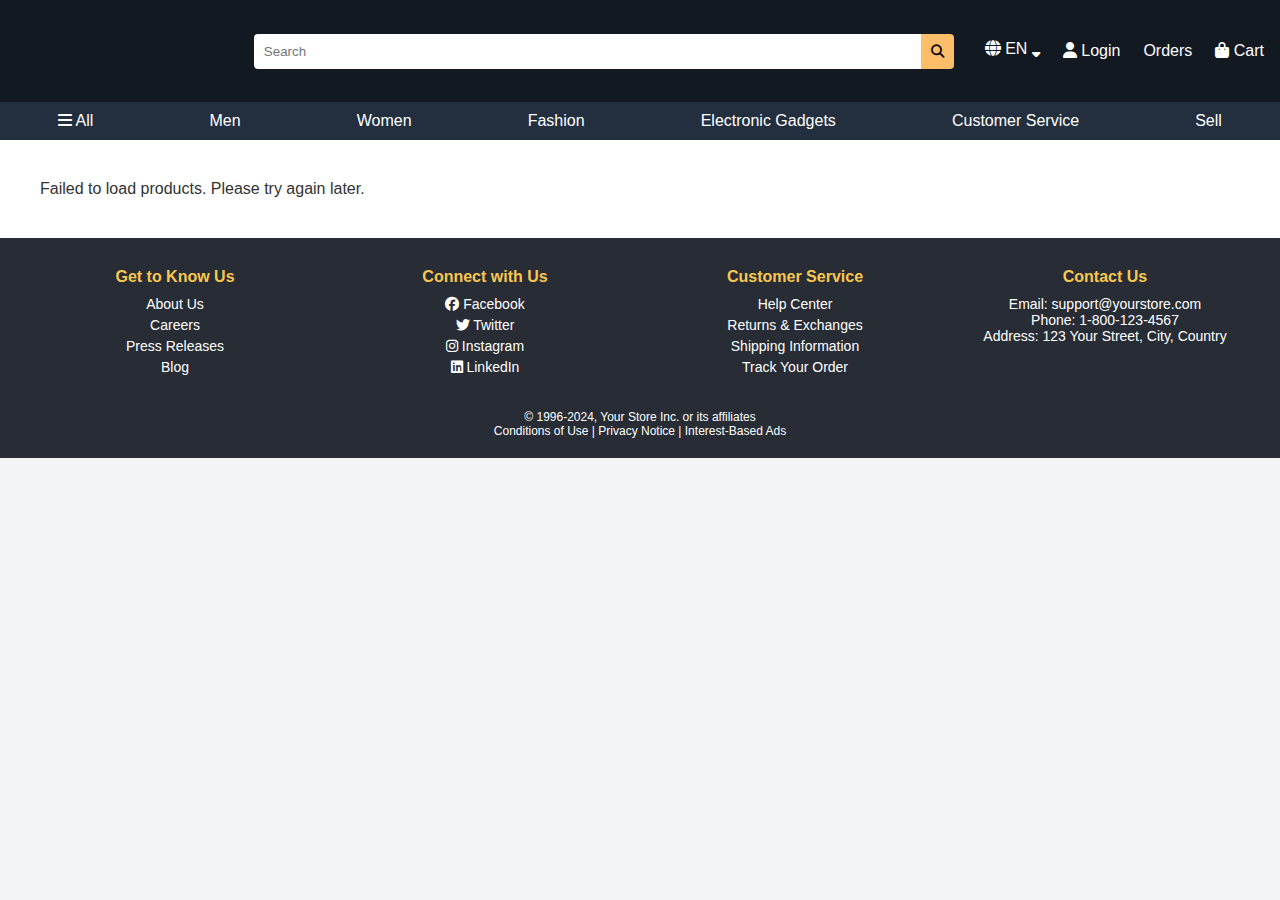
<file: index.html>
<!DOCTYPE html>
<html lang="en">
<head>
    <meta charset="UTF-8">
    <meta name="viewport" content="width=device-width, initial-scale=1.0">
    <title>E-commerce Web Page</title>
    <link rel="stylesheet" href="https://cdnjs.cloudflare.com/ajax/libs/font-awesome/6.6.0/css/all.min.css">
    <link rel="stylesheet" href="Project2.css">
</head>
<body>
    <header>
        <div class="header-top">
            <div class="logo"></div>
            <div class="search-bar">
                <input type="text" placeholder="Search">
                <button><i class="fa-solid fa-magnifying-glass"></i></button>
            </div>
            <div class="header-right">
                <a href="#"><i class="fa-solid fa-globe"></i> EN <sub><i class="fa-solid fa-caret-down"></i></sub></a>
                <a href="#"><i class="fa-solid fa-user"></i> Login</a>
                <a href="#">Orders</a>
                <a href="#" id="cart-icon" onclick="toggleCartModal()"><i class="fas fa-shopping-bag"></i> Cart</a>
            </div>
        </div>
    </header>
    
    <nav class="nav">
        <a href="#" data-category="all"><i class="fa-solid fa-bars"></i> All</a>
        <a href="#" data-category="men">Men</a>
        <a href="#" data-category="women">Women</a>
        <a href="#" data-category="fashion">Fashion</a>
        <a href="#" data-category="gadgets">Electronic Gadgets</a>
        <a href="#" data-category="service">Customer Service</a>
        <a href="#" data-category="sell">Sell</a>
    </nav>
    <section class="product-container" id="product-container"></section>
    <div class="feedback-form" id="feedback-form">
        <h2>Feedback Form</h2>
        <input type="text" placeholder="Your Name" id="name" required>
        <input type="email" placeholder="Your Email" id="email" required>
        <textarea rows="5" placeholder="Your Feedback" id="feedback" required></textarea>
        <button onclick="submitFeedback()">Submit Feedback</button>
    </div>
    <div class="modal" id="loginModal">
        <div class="modal-content">
            <span class="close-btn" id="closeModal">&times;</span>
            <h2>Login</h2>
            <input type="email" id="modal-email" placeholder="Enter your email" required>
            <input type="password" id="modal-password" placeholder="Enter your password" required>
            <button id="modal-login-btn">Login</button>
        </div>
    </div>
    <footer class="footer">
        <div class="footer-container">
            <div class="footer-section">
                <h4>Get to Know Us</h4>
                <ul>
                    <li><a href="#">About Us</a></li>
                    <li><a href="#">Careers</a></li>
                    <li><a href="#">Press Releases</a></li>
                    <li><a href="#">Blog</a></li>
                </ul>
            </div>
            <div class="footer-section">
                <h4>Connect with Us</h4>
                <ul>
                    <li><a href="#"><i class="fa-brands fa-facebook"></i> Facebook</a></li>
                    <li><a href="#"><i class="fa-brands fa-twitter"></i> Twitter</a></li>
                    <li><a href="#"><i class="fa-brands fa-instagram"></i> Instagram</a></li>
                    <li><a href="#"><i class="fa-brands fa-linkedin"></i> LinkedIn</a></li>
                </ul>
            </div>
            <div class="footer-section">
                <h4>Customer Service</h4>
                <ul>
                    <li><a href="#">Help Center</a></li>
                    <li><a href="#">Returns & Exchanges</a></li>
                    <li><a href="#">Shipping Information</a></li>
                    <li><a href="#">Track Your Order</a></li>
                </ul>
            </div>
            <div class="footer-section">
                <h4>Contact Us</h4>
                <p>Email: support@yourstore.com</p>
                <p>Phone: 1-800-123-4567</p>
                <p>Address: 123 Your Street, City, Country</p>
            </div>
        </div>
        <div class="footer-bottom">
            <p>&copy; 1996-2024, Your Store Inc. or its affiliates</p>
            <p>Conditions of Use | Privacy Notice | Interest-Based Ads</p>
        </div>
    </footer>
    <div class="cart-modal" id="cart-modal">
        <div class="cart-modal-content">
            <span class="close-btn" onclick="toggleCartModal()">&times;</span>
            <h2>Your Cart</h2>
            <ul id="cart-items">
                <!-- Cart items will be dynamically added here -->
            </ul>
        </div>
    </div>
    <div id="orders-display" style="display: none;">
        <h2>Your Orders</h2>
        <ul id="orders-list">
            <!-- Orders will be dynamically added here -->
        </ul>
    </div>
    
    <!-- Order form modal (for placing orders) -->
    <div class="order-modal" id="order-modal">
        <div class="modal-content">
            <h2>Place Your Order</h2>
            <input type="text" id="order-name" placeholder="Your Name" required>
            <textarea id="order-address" placeholder="Your Address" required></textarea>
            <input type="text" id="order-contact" placeholder="Your Contact Number" required>
            
            <h3>Payment Method</h3>
            <input type="radio" name="payment" value="Credit card">
        <label for="Phone Pe">Phone Pe</label>

        <input type="radio" name="payment" value="Cash on Delivery">
        <label for="Cash on Delivery">Cash on Delivery</label>

            <button onclick="placeOrder()">Place Order</button>
            <span class="close-btn" onclick="document.getElementById('order-modal').style.display='none'">&times;</span>
        </div>
    </div>
    <script src="Project2.js"></script>
</body>
</html>
</file>
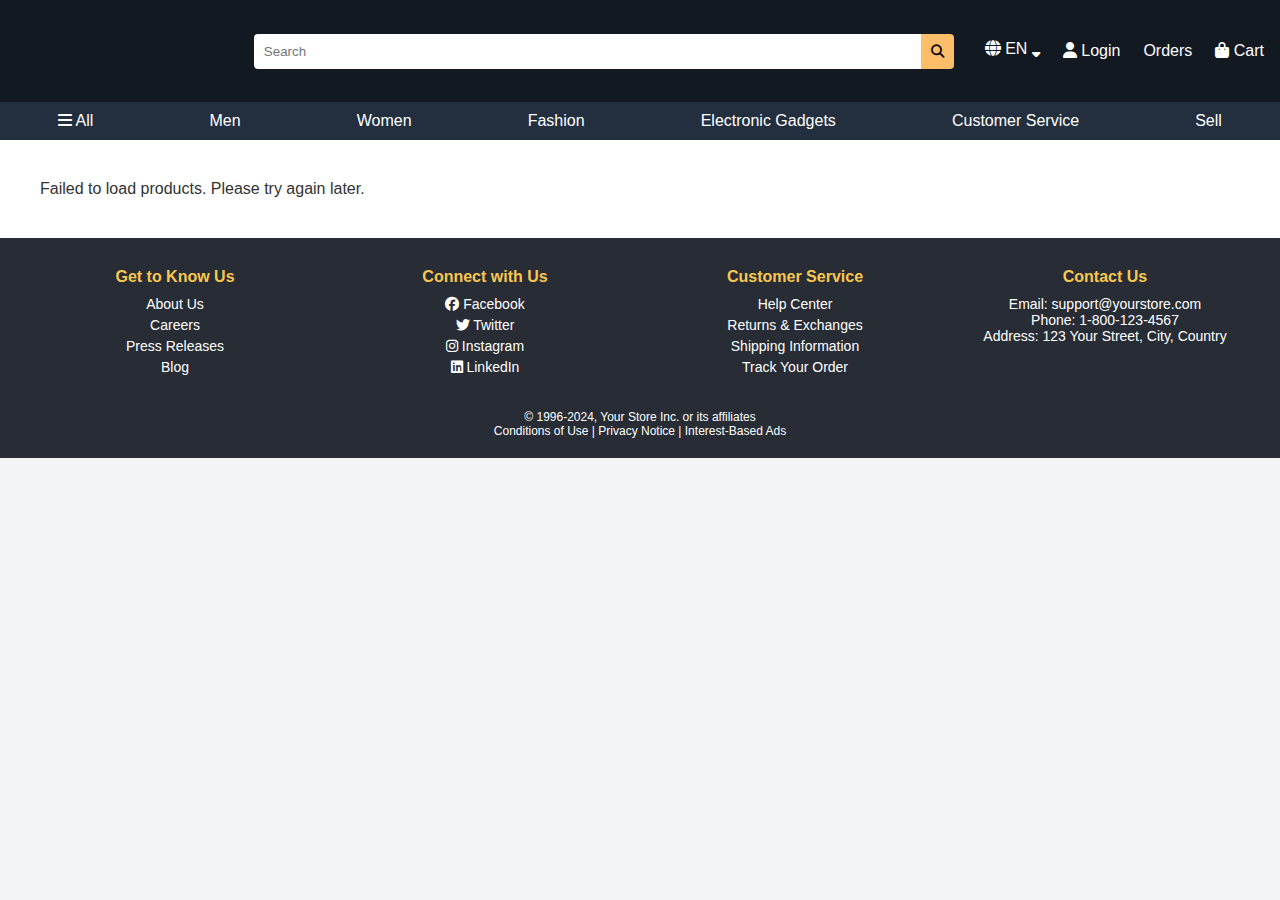
<file: website.html>
<!DOCTYPE html>
<html lang="en">
<head>
    <meta charset="UTF-8">
    <meta name="viewport" content="width=device-width, initial-scale=1.0">
    <title>E-commerce Web Page</title>
    <link rel="stylesheet" href="https://cdnjs.cloudflare.com/ajax/libs/font-awesome/6.6.0/css/all.min.css">
    <link rel="stylesheet" href="website.css">
</head>
<body>
    <header>
        <div class="header-top">
            <div class="logo"></div>
            <div class="search-bar">
                <input type="text" placeholder="Search">
                <button><i class="fa-solid fa-magnifying-glass"></i></button>
            </div>
            <div class="header-right">
                <a href="#"><i class="fa-solid fa-globe"></i> EN <sub><i class="fa-solid fa-caret-down"></i></sub></a>
                <a href="#"><i class="fa-solid fa-user"></i> Login</a>
                <a href="#">Orders</a>
                <a href="#" id="cart-icon" onclick="toggleCartModal()"><i class="fas fa-shopping-bag"></i> Cart</a>
            </div>
        </div>
    </header>
    
    <nav class="nav">
        <a href="#" data-category="all"><i class="fa-solid fa-bars"></i> All</a>
        <a href="#" data-category="men">Men</a>
        <a href="#" data-category="women">Women</a>
        <a href="#" data-category="fashion">Fashion</a>
        <a href="#" data-category="gadgets">Electronic Gadgets</a>
        <a href="#" data-category="service">Customer Service</a>
        <a href="#" data-category="sell">Sell</a>
    </nav>
    <section class="product-container" id="product-container"></section>
    <div class="feedback-form" id="feedback-form">
        <h2>Feedback Form</h2>
        <input type="text" placeholder="Your Name" id="name" required>
        <input type="email" placeholder="Your Email" id="email" required>
        <textarea rows="5" placeholder="Your Feedback" id="feedback" required></textarea>
        <button onclick="submitFeedback()">Submit Feedback</button>
    </div>
    <div class="modal" id="loginModal">
        <div class="modal-content">
            <span class="close-btn" id="closeModal">&times;</span>
            <h2>Login</h2>
            <input type="email" id="modal-email" placeholder="Enter your email" required>
            <input type="password" id="modal-password" placeholder="Enter your password" required>
            <button id="modal-login-btn">Login</button>
        </div>
    </div>
    <footer class="footer">
        <div class="footer-container">
            <div class="footer-section">
                <h4>Get to Know Us</h4>
                <ul>
                    <li><a href="#">About Us</a></li>
                    <li><a href="#">Careers</a></li>
                    <li><a href="#">Press Releases</a></li>
                    <li><a href="#">Blog</a></li>
                </ul>
            </div>
            <div class="footer-section">
                <h4>Connect with Us</h4>
                <ul>
                    <li><a href="#"><i class="fa-brands fa-facebook"></i> Facebook</a></li>
                    <li><a href="#"><i class="fa-brands fa-twitter"></i> Twitter</a></li>
                    <li><a href="#"><i class="fa-brands fa-instagram"></i> Instagram</a></li>
                    <li><a href="#"><i class="fa-brands fa-linkedin"></i> LinkedIn</a></li>
                </ul>
            </div>
            <div class="footer-section">
                <h4>Customer Service</h4>
                <ul>
                    <li><a href="#">Help Center</a></li>
                    <li><a href="#">Returns & Exchanges</a></li>
                    <li><a href="#">Shipping Information</a></li>
                    <li><a href="#">Track Your Order</a></li>
                </ul>
            </div>
            <div class="footer-section">
                <h4>Contact Us</h4>
                <p>Email: support@yourstore.com</p>
                <p>Phone: 1-800-123-4567</p>
                <p>Address: 123 Your Street, City, Country</p>
            </div>
        </div>
        <div class="footer-bottom">
            <p>&copy; 1996-2024, Your Store Inc. or its affiliates</p>
            <p>Conditions of Use | Privacy Notice | Interest-Based Ads</p>
        </div>
    </footer>
    <div class="cart-modal" id="cart-modal">
        <div class="cart-modal-content">
            <span class="close-btn" onclick="toggleCartModal()">&times;</span>
            <h2>Your Cart</h2>
            <ul id="cart-items">
                <!-- Cart items will be dynamically added here -->
            </ul>
        </div>
    </div>
    <div id="orders-display" style="display: none;">
        <h2>Your Orders</h2>
        <ul id="orders-list">
            <!-- Orders will be dynamically added here -->
        </ul>
    </div>
    
    <!-- Order form modal (for placing orders) -->
    <div class="order-modal" id="order-modal">
        <div class="modal-content">
            <h2>Place Your Order</h2>
            <input type="text" id="order-name" placeholder="Your Name" required>
            <textarea id="order-address" placeholder="Your Address" required></textarea>
            <input type="text" id="order-contact" placeholder="Your Contact Number" required>
            
            <h3>Payment Method</h3>
            <input type="radio" name="payment" value="Credit card">
        <label for="Phone Pe">Phone Pe</label>

        <input type="radio" name="payment" value="Cash on Delivery">
        <label for="Cash on Delivery">Cash on Delivery</label>

            <button onclick="placeOrder()">Place Order</button>
            <span class="close-btn" onclick="document.getElementById('order-modal').style.display='none'">&times;</span>
        </div>
    </div>
    <script src="website.js"></script>
</body>
</html>
</file>
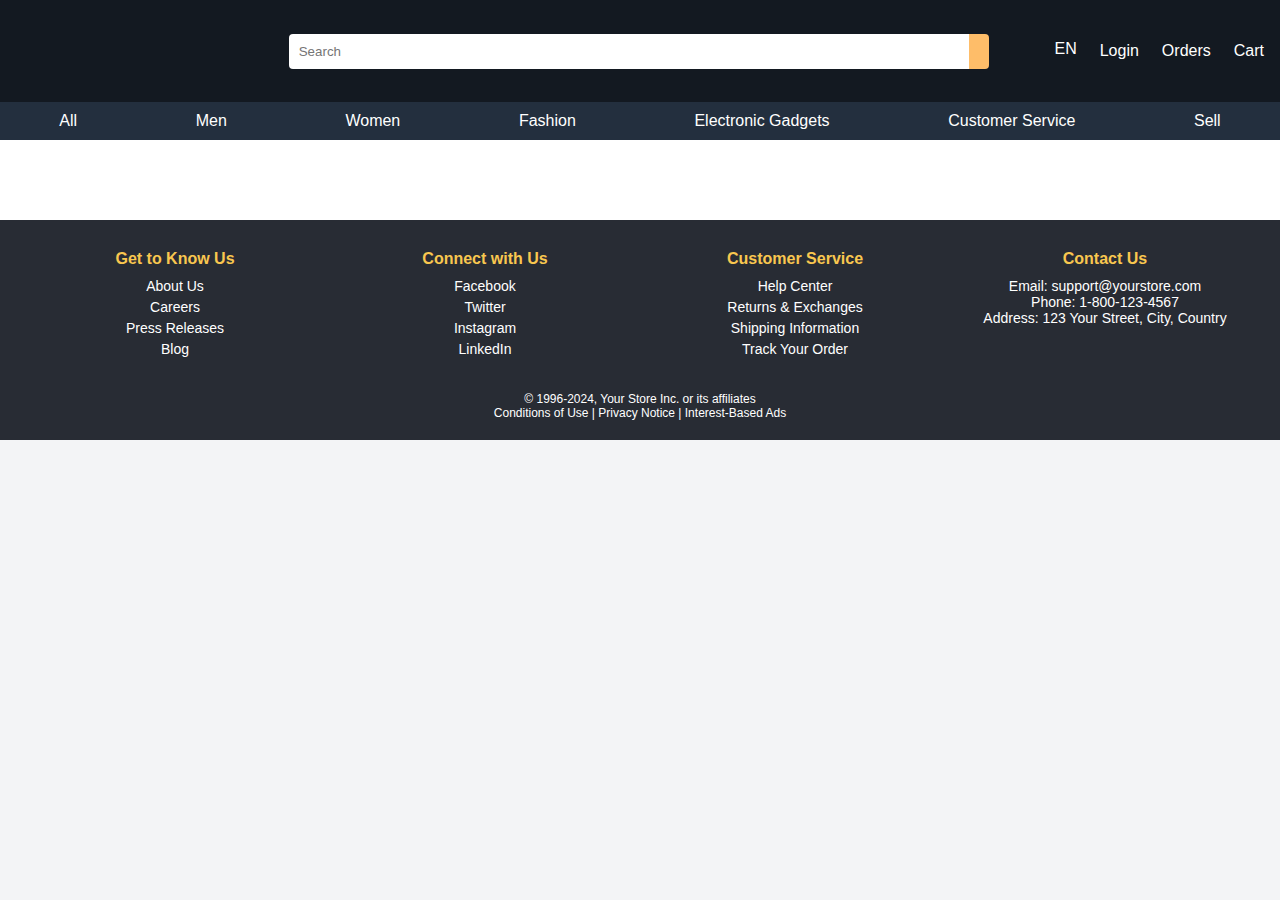
<file: WebSite_Vishnu.html>
<!DOCTYPE html>
<html lang="en">
<head>
    <meta charset="UTF-8">
    <meta name="viewport" content="width=device-width, initial-scale=1.0">
    <title>E-commerce Web Page</title>
    <style>
        *{
    margin: 0;
    padding: 0;
    box-sizing: border-box;
}
body 
{
    font-family: 'Segoe UI', Tahoma, Geneva, Verdana, sans-serif;
    background-color: #f3f4f6;
    color: #333;
}
header 
{
    background-color: #131921;
    color: black;
    padding: 8px 16px;
    display: flex;
    flex-direction: column;
    align-items: center;
    width: 100%;
}
.header-top
 {
    display: flex;
    width: 100%;
    justify-content: space-between;
    align-items: center;
    padding: 8px 0;
}
.logo 
{
    background-image: url("https://etchdfilms.com.au/wp-content/uploads/2018/03/Alibaba-logo-white.png");
    background-size: contain;
    background-repeat: no-repeat;
    width: 200px; 
    height: 70px; 
}
.search-bar 
{
    display: flex;
    flex: 1;
    max-width: 700px;
    margin-left: 15px;
}
.search-bar input[type="text"]
 {
    flex: 1;
    padding: 10px;
    border: none;
    border-radius: 4px 0 0 4px;
}
.search-bar button 
{
    padding: 10px;
    background-color: #febd69;
    border: none;
    border-radius: 0 4px 4px 0;
    cursor: pointer;
}
.header-right 
{
    display: flex;
    align-items: center;
    gap: 15px;
}
.header-right a 
{
    color: white;
    text-decoration: none;
    margin-left: 8px;
}
.nav 
{
    width: 100%;
    background-color: #232f3e;
    display: flex;
    justify-content: space-around;
    padding: 10px 0;
}
.nav a 
{
    color: #fff;
    text-decoration: none;
    margin: 0 15px;
}
.nav a:hover 
{
    text-decoration: underline;
}
h1
 {
    font-size: 2.5rem;
    letter-spacing: 1px;
    color: #2b2b2b;
}
.product-container
 {
    display: grid;
    grid-template-columns: repeat(auto-fit, minmax(220px, 1fr));
    gap: 20px;
    padding: 40px;
    background-color: #fff; 
}
.product-card
 {
    background-color: #ffffff;
    padding: 20px;
    border-radius: 15px;
    box-shadow: 0 8px 20px rgba(0, 0, 0, 0.1);
    transition: transform 0.4s ease, box-shadow 0.4s ease;
    position: relative;
}
.product-card:hover 
{
    transform: translateY(-10px);
    box-shadow: 0 16px 40px rgba(0, 0, 0, 0.15);
    border: 1px solid #a1c4fd;
}
.product-card img
 {
    max-width: 100%;
    height: 200px;
    object-fit: contain;
    margin-bottom: 15px;
    border-radius: 10px;
    transition: transform 0.3s ease;
}
.product-card img:hover 
{
    transform: scale(1.05);
}
.product-card h2 
{
    font-size: 1.4rem;
    margin-bottom: 15px;
    color: #333;
}
.product-card p
 {
    font-size: 1rem;
    color: #666;
    margin-bottom: 10px;
}
.product-card .price
 {
    font-weight: bold;
    font-size: 1.2rem;
    color: #ff6b6b; 
}
footer 
{
    background-color: #131921;
    color: #fff;
    text-align: center;
    padding: 10px;
    width: 100%;
}
.feedback-form 
{
    background-color: #fff;
    padding: 20px;
    border-radius: 15px;
    margin: 20px auto;
    max-width: 600px;
    display: none;
}
.feedback-form h2 
{
    margin-bottom: 15px;
    color: #333;
}
.feedback-form input,
.feedback-form textarea
 {
    width: 100%;
    padding: 10px;
    margin-bottom: 10px;
    border: 1px solid #ccc;
    border-radius: 4px;
}
.feedback-form button
 {
    padding: 10px;
    background-color: #febd69;
    border: none;
    border-radius: 4px;
    cursor: pointer;
}
@media (max-width: 768px)
 {
    .header-top
     {
        flex-direction: column;
    }
    .search-bar 
    {
        margin-left: 0;
        margin-top: 10px;
    }
    .header-right 
    {
        flex-direction: column;
    }
    .product-card img 
    {
        height: 150px;
    }
}
.footer {
background-color: #282c34;
color: #ffffff;
padding: 20px;
font-size: 14px;
}

.footer-container {
display: flex;
justify-content: space-between;
flex-wrap: wrap;
}

.footer-section {
flex: 1;
margin: 10px;
}

.footer-section h4 {
margin-bottom: 10px;
font-size: 16px;
color: #f9c74f; /* Yellow color for headings */
}

.footer-section ul {
list-style-type: none;
padding: 0;
}

.footer-section ul li {
margin: 5px 0;
}

.footer-section a {
color: #ffffff;
text-decoration: none;
}

.footer-section a:hover {
text-decoration: underline;
}

.footer-bottom {
text-align: center;
margin-top: 20px;
font-size: 12px;
}
.modal {
    display: none; 
    position: fixed; 
    z-index: 9999; 
    left: 0;
    top: 0;
    width: 100%;
    height: 100%;
    background-color: rgba(0, 0, 0, 0.6); /* Semi-transparent background */
    justify-content: center;
    align-items: center;
}
.modal-content {
    background-color: white;
    padding: 20px;
    border-radius: 8px;
    width: 100%;
    max-width: 400px;
    box-shadow: 0 8px 20px rgba(0, 0, 0, 0.3);
    animation: fadeIn 0.4s ease;
}
.modal-content h2 {
    text-align: center;
    margin-bottom: 20px;
    color: #333;
}
.modal-content input {
    width: 100%;
    padding: 10px;
    margin: 10px 0;
    border: 1px solid #ccc;
    border-radius: 4px;
}
.modal-content button {
    width: 100%;
    padding: 10px;
    background-color: #febd69;
    border: none;
    border-radius: 4px;
    cursor: pointer;
}
.modal-content button:hover {
    background-color: #ffa62b;
}
.close-btn {
    float: right;
    font-size: 20px;
    cursor: pointer;
}
.cart-modal {
    display: none;
    position: fixed;
    z-index: 9999;
    left: 0;
    top: 0;
    width: 100%;
    height: 100%;
    background-color: rgba(0, 0, 0, 0.6);
    justify-content: center;
    align-items: center;
}
.cart-modal-content {
    background-color: white;
    padding: 20px;
    border-radius: 8px;
    width: 100%;
    max-width: 600px;
    box-shadow: 0 8px 20px rgba(0, 0, 0, 0.3);
    animation: fadeIn 0.4s ease;
}
.cart-modal-content h2 {
    text-align: center;
    margin-bottom: 20px;
    color: #333;
}
.cart-modal-content ul {
    list-style-type: none;
    padding: 0;
    margin: 0;
}
.cart-modal-content ul li {
    margin: 10px 0;
    display: flex;
    align-items: center;
    border-bottom: 1px solid #ccc;
    padding: 10px 0;
}
.cart-modal-content img {
    max-width: 50px;
    margin-right: 10px;
}
.cart-modal-content .close-btn {
    float: right;
    font-size: 20px;
    cursor: pointer;
}
@keyframes fadeIn {
    from { opacity: 0; }
    to { opacity: 1; }
}
.order-modal {
display: none; 
position: fixed; 
z-index: 9999; 
left: 0;
top: 0;
width: 100%;
height: 100%;
background-color: rgba(0, 0, 0, 0.6);
justify-content: center;
align-items: center;
}

.order-modal-content {
background-color: white;
padding: 20px;
border-radius: 8px;
width: 100%;
max-width: 800px;
box-shadow: 0 8px 20px rgba(0, 0, 0, 0.3);
}
.order-modal-content input,
.order-modal-content textarea {
width: 100%;
padding: 10px;
margin-bottom: 15px; /* Increased spacing */
border: 1px solid #ccc;
border-radius: 4px;
}


    </style>
    <script>
        let productContainer = document.getElementById('product-container');
        const categoryLinks = document.querySelectorAll('.nav a');
        const feedbackForm = document.getElementById('feedback-form');
        let products = [];
    
        function fetchProducts() {
            const url = 'https://fakestoreapi.com/products';
            fetch(url)
                .then((response) => response.json())
                .then((data) => {
                    products = data; 
                    displayProducts(products); 
                })
                .catch((error) => {
                    console.error('Error fetching products:', error);
                    productContainer.innerHTML = '<p>Failed to load products. Please try again later.</p>';
                });
        }
        function displayProducts(productsToDisplay) {
    productContainer.innerHTML = '';
    productsToDisplay.forEach(product => {
        const productCard = document.createElement('div');
        productCard.classList.add('product-card');
        productCard.innerHTML = `
            <img src="${product.image}" alt="${product.title}">
            <h2>${product.title}</h2>
            <p>${product.description}</p>
            <p class="price">$${product.price}</p>
            <button onclick="addToCart('${product.title}', ${product.price}, '${product.description}', '${product.image}')">Add to Cart</button>
            <button onclick="openOrderModal('${product.title}', ${product.price})">Order Now</button>
        `;
        productContainer.appendChild(productCard);
    });
}


        function shuffleArray(array) {
            for (let i = array.length - 1; i > 0; i--) {
                const j = Math.floor(Math.random() * (i + 1));
                [array[i], array[j]] = [array[j], array[i]];
            }
            return array;
        }
    
        function filterProducts(category) {
            let filteredProducts = [];
            if (category === 'men') {
                filteredProducts = products.filter(product => product.category === "men's clothing");
            } else if (category === 'women') {
                filteredProducts = products.filter(product => product.category === "women's clothing");
            } else if (category === 'gadgets') {
                filteredProducts = products.filter(product => product.category === "electronics");
            } else {
                filteredProducts = products; 
            }
            displayProducts(filteredProducts);
        }
    
        function categoryClicked(category) {
            if (category === 'service') {
                feedbackForm.style.display = 'block'; 
                productContainer.innerHTML = ''; 
            } else {
                feedbackForm.style.display = 'none'; 
                if (category === 'all') {
                    shuffleArray(products); 
                }
                filterProducts(category); 
            }
        }
        let cart = [];

        function addToCart(product, price, description, image) {
    cart.push({ product, price, description, image });
    alert(`${product} has been added to your cart!`);
}

    function toggleCartModal() {
        const cartModal = document.getElementById('cart-modal');
        cartModal.style.display = cartModal.style.display === 'flex' ? 'none' : 'flex';
        updateCartDisplay();
    }

    function updateCartDisplay() {
        const cartItemsContainer = document.getElementById('cart-items');
        cartItemsContainer.innerHTML = '';
        cart.forEach(item => {
            const li = document.createElement('li');
            li.innerHTML = `<img src="${item.image}" alt="${item.product}"> 
                            <div>
                                <strong>${item.product}</strong><br>
                                Price: $${item.price.toFixed(2)}<br>
                                ${item.description}
                            </div>`;
            cartItemsContainer.appendChild(li);
        });
        if (cart.length === 0) {
            const li = document.createElement('li');
            li.textContent = 'Your cart is empty.';
            cartItemsContainer.appendChild(li);
        }
    }

    window.onclick = function(event) {
        const cartModal = document.getElementById('cart-modal');
        if (event.target === cartModal) {
            cartModal.style.display = 'none';
        }
    };

    
        function submitFeedback() {
            const name = document.getElementById('name').value;
            const email = document.getElementById('email').value;
            const feedback = document.getElementById('feedback').value;
            if (name && email && feedback) {
                alert('Thank you for your feedback, ' + name + '!');
                document.getElementById('name').value = '';
                document.getElementById('email').value = '';
                document.getElementById('feedback').value = '';
            } else {
                alert('Please fill in all fields.');
            }
        }
        const loginModal = document.getElementById('loginModal');
        const closeModal = document.getElementById('closeModal');
        const loginLink = document.querySelector('.header-right a:nth-child(2)');
        const loginButton = document.getElementById('modal-login-btn');

        // Show login modal when clicking login link
        loginLink.addEventListener('click', (event) => {
            event.preventDefault(); 
            loginModal.style.display = 'flex'; // Show the modal
        });

        // Close modal when clicking the close button
        closeModal.addEventListener('click', () => {
            loginModal.style.display = 'none'; 
        });

        // Close modal when clicking outside the modal content
        window.addEventListener('click', (event) => {
            if (event.target === loginModal) {
                loginModal.style.display = 'none';
            }
        });

        // Handle login
        loginButton.addEventListener('click', () => {
            const email = document.getElementById('modal-email').value;
            const password = document.getElementById('modal-password').value;

            if (email && password) {
                alert('You have logged in successfully with email: ' + email);
                loginModal.style.display = 'none'; // Hide modal after login
            } else {
                alert('Please fill in both email and password.');
            }
        });
       
        categoryLinks.forEach(link => {
            link.addEventListener('click', (event) => {
                event.preventDefault();
                const category = event.target.getAttribute('data-category');
                categoryClicked(category);
            });
        });
        function openOrderModal(productName, productPrice) {
    const orderModal = document.getElementById('order-modal');
    orderModal.style.display = 'flex';
}

function toggleOrderModal() {
    const orderModal = document.getElementById('order-modal');
    orderModal.style.display = 'none';
}

let orderCount = 0;

function placeOrder() {
    const name = document.getElementById('order-name').value;
    const address = document.getElementById('order-address').value;
    const contact = document.getElementById('order-contact').value;
    const paymentOptions = document.querySelectorAll('input[name="payment"]');
    let paymentMethod = '';
    
    paymentOptions.forEach(option => {
        if (option.checked) {
            paymentMethod = option.value;
        }
    });

    if (name && address && contact && paymentMethod) {
        alert('Your order has been placed successfully!');
        toggleOrderModal();
        orderCount++;
        document.getElementById('order-count').innerText = `Orders: ${orderCount}`;
        // Reset form fields after placing order
        document.getElementById('order-name').value = '';
        document.getElementById('order-address').value = '';
        document.getElementById('order-contact').value = '';
    } else {
        alert('Order declined. Please fill in all fields.');
    }
}


        fetchProducts();
    </script>


</head>
<body>
    <header>
        <div class="header-top">
            <div class="logo"></div>
            <div class="search-bar">
                <input type="text" placeholder="Search">
                <button><i class="fa-solid fa-magnifying-glass"></i></button>
            </div>
            <div class="header-right">
                <a href="#"><i class="fa-solid fa-globe"></i> EN <sub><i class="fa-solid fa-caret-down"></i></sub></a>
                <a href="#"><i class="fa-solid fa-user"></i> Login</a>
                <a href="#">Orders</a>
                <a href="#" id="cart-icon" onclick="toggleCartModal()"><i class="fas fa-shopping-bag"></i> Cart</a>
            </div>
        </div>
    </header>
    
    <nav class="nav">
        <a href="#" data-category="all"><i class="fa-solid fa-bars"></i> All</a>
        <a href="#" data-category="men">Men</a>
        <a href="#" data-category="women">Women</a>
        <a href="#" data-category="fashion">Fashion</a>
        <a href="#" data-category="gadgets">Electronic Gadgets</a>
        <a href="#" data-category="service">Customer Service</a>
        <a href="#" data-category="sell">Sell</a>
    </nav>
    <section class="product-container" id="product-container"></section>
    <div class="feedback-form" id="feedback-form">
        <h2>Feedback Form</h2>
        <input type="text" placeholder="Your Name" id="name" required>
        <input type="email" placeholder="Your Email" id="email" required>
        <textarea rows="5" placeholder="Your Feedback" id="feedback" required></textarea>
        <button onclick="submitFeedback()">Submit Feedback</button>
    </div>
    <div class="modal" id="loginModal">
        <div class="modal-content">
            <span class="close-btn" id="closeModal">&times;</span>
            <h2>Login</h2>
            <input type="email" id="modal-email" placeholder="Enter your email" required>
            <input type="password" id="modal-password" placeholder="Enter your password" required>
            <button id="modal-login-btn">Login</button>
        </div>
    </div>
    <footer class="footer">
        <div class="footer-container">
            <div class="footer-section">
                <h4>Get to Know Us</h4>
                <ul>
                    <li><a href="#">About Us</a></li>
                    <li><a href="#">Careers</a></li>
                    <li><a href="#">Press Releases</a></li>
                    <li><a href="#">Blog</a></li>
                </ul>
            </div>
            <div class="footer-section">
                <h4>Connect with Us</h4>
                <ul>
                    <li><a href="#"><i class="fa-brands fa-facebook"></i> Facebook</a></li>
                    <li><a href="#"><i class="fa-brands fa-twitter"></i> Twitter</a></li>
                    <li><a href="#"><i class="fa-brands fa-instagram"></i> Instagram</a></li>
                    <li><a href="#"><i class="fa-brands fa-linkedin"></i> LinkedIn</a></li>
                </ul>
            </div>
            <div class="footer-section">
                <h4>Customer Service</h4>
                <ul>
                    <li><a href="#">Help Center</a></li>
                    <li><a href="#">Returns & Exchanges</a></li>
                    <li><a href="#">Shipping Information</a></li>
                    <li><a href="#">Track Your Order</a></li>
                </ul>
            </div>
            <div class="footer-section">
                <h4>Contact Us</h4>
                <p>Email: support@yourstore.com</p>
                <p>Phone: 1-800-123-4567</p>
                <p>Address: 123 Your Street, City, Country</p>
            </div>
        </div>
        <div class="footer-bottom">
            <p>&copy; 1996-2024, Your Store Inc. or its affiliates</p>
            <p>Conditions of Use | Privacy Notice | Interest-Based Ads</p>
        </div>
    </footer>
    <div class="cart-modal" id="cart-modal">
        <div class="cart-modal-content">
            <span class="close-btn" onclick="toggleCartModal()">&times;</span>
            <h2>Your Cart</h2>
            <ul id="cart-items">
                <!-- Cart items will be dynamically added here -->
            </ul>
        </div>
    </div>
    <div id="orders-display" style="display: none;">
        <h2>Your Orders</h2>
        <ul id="orders-list">
            <!-- Orders will be dynamically added here -->
        </ul>
    </div>
    
    <!-- Order form modal (for placing orders) -->
    <div class="order-modal" id="order-modal">
        <div class="modal-content">
            <h2>Place Your Order</h2>
            <input type="text" id="order-name" placeholder="Your Name" required>
            <textarea id="order-address" placeholder="Your Address" required></textarea>
            <input type="text" id="order-contact" placeholder="Your Contact Number" required>
            
            <h3>Payment Method</h3>
            <input type="radio" name="payment" value="Credit card">
        <label for="Phone Pe">Phone Pe</label>

        <input type="radio" name="payment" value="Cash on Delivery">
        <label for="Cash on Delivery">Cash on Delivery</label>

            <button onclick="placeOrder()">Place Order</button>
            <span class="close-btn" onclick="document.getElementById('order-modal').style.display='none'">&times;</span>
        </div>
    </div>
    <script src="website.js"></script>
</body>
</html>
</file>
<file: Project2.css>
*{
    margin: 0;
    padding: 0;
    box-sizing: border-box;
}
body 
{
    font-family: 'Segoe UI', Tahoma, Geneva, Verdana, sans-serif;
    background-color: #f3f4f6;
    color: #333;
}
header 
{
    background-color: #131921;
    color: black;
    padding: 8px 16px;
    display: flex;
    flex-direction: column;
    align-items: center;
    width: 100%;
}
.header-top
 {
    display: flex;
    width: 100%;
    justify-content: space-between;
    align-items: center;
    padding: 8px 0;
}
.logo 
{
    background-image: url("https://etchdfilms.com.au/wp-content/uploads/2018/03/Alibaba-logo-white.png");
    background-size: contain;
    background-repeat: no-repeat;
    width: 200px; 
    height: 70px; 
}
.search-bar 
{
    display: flex;
    flex: 1;
    max-width: 700px;
    margin-left: 15px;
}
.search-bar input[type="text"]
 {
    flex: 1;
    padding: 10px;
    border: none;
    border-radius: 4px 0 0 4px;
}
.search-bar button 
{
    padding: 10px;
    background-color: #febd69;
    border: none;
    border-radius: 0 4px 4px 0;
    cursor: pointer;
}
.header-right 
{
    display: flex;
    align-items: center;
    gap: 15px;
}
.header-right a 
{
    color: white;
    text-decoration: none;
    margin-left: 8px;
}
.nav 
{
    width: 100%;
    background-color: #232f3e;
    display: flex;
    justify-content: space-around;
    padding: 10px 0;
}
.nav a 
{
    color: #fff;
    text-decoration: none;
    margin: 0 15px;
}
.nav a:hover 
{
    text-decoration: underline;
}
h1
 {
    font-size: 2.5rem;
    letter-spacing: 1px;
    color: #2b2b2b;
}
.product-container
 {
    display: grid;
    grid-template-columns: repeat(auto-fit, minmax(220px, 1fr));
    gap: 20px;
    padding: 40px;
    background-color: #fff; 
}
.product-card
 {
    background-color: #ffffff;
    padding: 20px;
    border-radius: 15px;
    box-shadow: 0 8px 20px rgba(0, 0, 0, 0.1);
    transition: transform 0.4s ease, box-shadow 0.4s ease;
    position: relative;
}
.product-card:hover 
{
    transform: translateY(-10px);
    box-shadow: 0 16px 40px rgba(0, 0, 0, 0.15);
    border: 1px solid #a1c4fd;
}
.product-card img
 {
    max-width: 100%;
    height: 200px;
    object-fit: contain;
    margin-bottom: 15px;
    border-radius: 10px;
    transition: transform 0.3s ease;
}
.product-card img:hover 
{
    transform: scale(1.05);
}
.product-card h2 
{
    font-size: 1.4rem;
    margin-bottom: 15px;
    color: #333;
}
.product-card p
 {
    font-size: 1rem;
    color: #666;
    margin-bottom: 10px;
}
.product-card .price
 {
    font-weight: bold;
    font-size: 1.2rem;
    color: #ff6b6b; 
}
footer 
{
    background-color: #131921;
    color: #fff;
    text-align: center;
    padding: 10px;
    width: 100%;
}
.feedback-form 
{
    background-color: #fff;
    padding: 20px;
    border-radius: 15px;
    margin: 20px auto;
    max-width: 600px;
    display: none;
}
.feedback-form h2 
{
    margin-bottom: 15px;
    color: #333;
}
.feedback-form input,
.feedback-form textarea
 {
    width: 100%;
    padding: 10px;
    margin-bottom: 10px;
    border: 1px solid #ccc;
    border-radius: 4px;
}
.feedback-form button
 {
    padding: 10px;
    background-color: #febd69;
    border: none;
    border-radius: 4px;
    cursor: pointer;
}
@media (max-width: 768px)
 {
    .header-top
     {
        flex-direction: column;
    }
    .search-bar 
    {
        margin-left: 0;
        margin-top: 10px;
    }
    .header-right 
    {
        flex-direction: column;
    }
    .product-card img 
    {
        height: 150px;
    }
}
.footer {
background-color: #282c34;
color: #ffffff;
padding: 20px;
font-size: 14px;
}

.footer-container {
display: flex;
justify-content: space-between;
flex-wrap: wrap;
}

.footer-section {
flex: 1;
margin: 10px;
}

.footer-section h4 {
margin-bottom: 10px;
font-size: 16px;
color: #f9c74f; /* Yellow color for headings */
}

.footer-section ul {
list-style-type: none;
padding: 0;
}

.footer-section ul li {
margin: 5px 0;
}

.footer-section a {
color: #ffffff;
text-decoration: none;
}

.footer-section a:hover {
text-decoration: underline;
}

.footer-bottom {
text-align: center;
margin-top: 20px;
font-size: 12px;
}
.modal {
    display: none; 
    position: fixed; 
    z-index: 9999; 
    left: 0;
    top: 0;
    width: 100%;
    height: 100%;
    background-color: rgba(0, 0, 0, 0.6); /* Semi-transparent background */
    justify-content: center;
    align-items: center;
}
.modal-content {
    background-color: white;
    padding: 20px;
    border-radius: 8px;
    width: 100%;
    max-width: 400px;
    box-shadow: 0 8px 20px rgba(0, 0, 0, 0.3);
    animation: fadeIn 0.4s ease;
}
.modal-content h2 {
    text-align: center;
    margin-bottom: 20px;
    color: #333;
}
.modal-content input {
    width: 100%;
    padding: 10px;
    margin: 10px 0;
    border: 1px solid #ccc;
    border-radius: 4px;
}
.modal-content button {
    width: 100%;
    padding: 10px;
    background-color: #febd69;
    border: none;
    border-radius: 4px;
    cursor: pointer;
}
.modal-content button:hover {
    background-color: #ffa62b;
}
.close-btn {
    float: right;
    font-size: 20px;
    cursor: pointer;
}
.cart-modal {
    display: none;
    position: fixed;
    z-index: 9999;
    left: 0;
    top: 0;
    width: 100%;
    height: 100%;
    background-color: rgba(0, 0, 0, 0.6);
    justify-content: center;
    align-items: center;
}
.cart-modal-content {
    background-color: white;
    padding: 20px;
    border-radius: 8px;
    width: 100%;
    max-width: 600px;
    box-shadow: 0 8px 20px rgba(0, 0, 0, 0.3);
    animation: fadeIn 0.4s ease;
}
.cart-modal-content h2 {
    text-align: center;
    margin-bottom: 20px;
    color: #333;
}
.cart-modal-content ul {
    list-style-type: none;
    padding: 0;
    margin: 0;
}
.cart-modal-content ul li {
    margin: 10px 0;
    display: flex;
    align-items: center;
    border-bottom: 1px solid #ccc;
    padding: 10px 0;
}
.cart-modal-content img {
    max-width: 50px;
    margin-right: 10px;
}
.cart-modal-content .close-btn {
    float: right;
    font-size: 20px;
    cursor: pointer;
}
@keyframes fadeIn {
    from { opacity: 0; }
    to { opacity: 1; }
}
.order-modal {
display: none; 
position: fixed; 
z-index: 9999; 
left: 0;
top: 0;
width: 100%;
height: 100%;
background-color: rgba(0, 0, 0, 0.6);
justify-content: center;
align-items: center;
}

.order-modal-content {
background-color: white;
padding: 20px;
border-radius: 8px;
width: 100%;
max-width: 800px;
box-shadow: 0 8px 20px rgba(0, 0, 0, 0.3);
}
.order-modal-content input,
.order-modal-content textarea {
width: 100%;
padding: 10px;
margin-bottom: 15px; /* Increased spacing */
border: 1px solid #ccc;
border-radius: 4px;
}
</file>
<file: website.css>
*{
    margin: 0;
    padding: 0;
    box-sizing: border-box;
}
body 
{
    font-family: 'Segoe UI', Tahoma, Geneva, Verdana, sans-serif;
    background-color: #f3f4f6;
    color: #333;
}
header 
{
    background-color: #131921;
    color: black;
    padding: 8px 16px;
    display: flex;
    flex-direction: column;
    align-items: center;
    width: 100%;
}
.header-top
 {
    display: flex;
    width: 100%;
    justify-content: space-between;
    align-items: center;
    padding: 8px 0;
}
.logo 
{
    background-image: url("https://etchdfilms.com.au/wp-content/uploads/2018/03/Alibaba-logo-white.png");
    background-size: contain;
    background-repeat: no-repeat;
    width: 200px; 
    height: 70px; 
}
.search-bar 
{
    display: flex;
    flex: 1;
    max-width: 700px;
    margin-left: 15px;
}
.search-bar input[type="text"]
 {
    flex: 1;
    padding: 10px;
    border: none;
    border-radius: 4px 0 0 4px;
}
.search-bar button 
{
    padding: 10px;
    background-color: #febd69;
    border: none;
    border-radius: 0 4px 4px 0;
    cursor: pointer;
}
.header-right 
{
    display: flex;
    align-items: center;
    gap: 15px;
}
.header-right a 
{
    color: white;
    text-decoration: none;
    margin-left: 8px;
}
.nav 
{
    width: 100%;
    background-color: #232f3e;
    display: flex;
    justify-content: space-around;
    padding: 10px 0;
}
.nav a 
{
    color: #fff;
    text-decoration: none;
    margin: 0 15px;
}
.nav a:hover 
{
    text-decoration: underline;
}
h1
 {
    font-size: 2.5rem;
    letter-spacing: 1px;
    color: #2b2b2b;
}
.product-container
 {
    display: grid;
    grid-template-columns: repeat(auto-fit, minmax(220px, 1fr));
    gap: 20px;
    padding: 40px;
    background-color: #fff; 
}
.product-card
 {
    background-color: #ffffff;
    padding: 20px;
    border-radius: 15px;
    box-shadow: 0 8px 20px rgba(0, 0, 0, 0.1);
    transition: transform 0.4s ease, box-shadow 0.4s ease;
    position: relative;
}
.product-card:hover 
{
    transform: translateY(-10px);
    box-shadow: 0 16px 40px rgba(0, 0, 0, 0.15);
    border: 1px solid #a1c4fd;
}
.product-card img
 {
    max-width: 100%;
    height: 200px;
    object-fit: contain;
    margin-bottom: 15px;
    border-radius: 10px;
    transition: transform 0.3s ease;
}
.product-card img:hover 
{
    transform: scale(1.05);
}
.product-card h2 
{
    font-size: 1.4rem;
    margin-bottom: 15px;
    color: #333;
}
.product-card p
 {
    font-size: 1rem;
    color: #666;
    margin-bottom: 10px;
}
.product-card .price
 {
    font-weight: bold;
    font-size: 1.2rem;
    color: #ff6b6b; 
}
footer 
{
    background-color: #131921;
    color: #fff;
    text-align: center;
    padding: 10px;
    width: 100%;
}
.feedback-form 
{
    background-color: #fff;
    padding: 20px;
    border-radius: 15px;
    margin: 20px auto;
    max-width: 600px;
    display: none;
}
.feedback-form h2 
{
    margin-bottom: 15px;
    color: #333;
}
.feedback-form input,
.feedback-form textarea
 {
    width: 100%;
    padding: 10px;
    margin-bottom: 10px;
    border: 1px solid #ccc;
    border-radius: 4px;
}
.feedback-form button
 {
    padding: 10px;
    background-color: #febd69;
    border: none;
    border-radius: 4px;
    cursor: pointer;
}
@media (max-width: 768px)
 {
    .header-top
     {
        flex-direction: column;
    }
    .search-bar 
    {
        margin-left: 0;
        margin-top: 10px;
    }
    .header-right 
    {
        flex-direction: column;
    }
    .product-card img 
    {
        height: 150px;
    }
}
.footer {
background-color: #282c34;
color: #ffffff;
padding: 20px;
font-size: 14px;
}

.footer-container {
display: flex;
justify-content: space-between;
flex-wrap: wrap;
}

.footer-section {
flex: 1;
margin: 10px;
}

.footer-section h4 {
margin-bottom: 10px;
font-size: 16px;
color: #f9c74f; /* Yellow color for headings */
}

.footer-section ul {
list-style-type: none;
padding: 0;
}

.footer-section ul li {
margin: 5px 0;
}

.footer-section a {
color: #ffffff;
text-decoration: none;
}

.footer-section a:hover {
text-decoration: underline;
}

.footer-bottom {
text-align: center;
margin-top: 20px;
font-size: 12px;
}
.modal {
    display: none; 
    position: fixed; 
    z-index: 9999; 
    left: 0;
    top: 0;
    width: 100%;
    height: 100%;
    background-color: rgba(0, 0, 0, 0.6); /* Semi-transparent background */
    justify-content: center;
    align-items: center;
}
.modal-content {
    background-color: white;
    padding: 20px;
    border-radius: 8px;
    width: 100%;
    max-width: 400px;
    box-shadow: 0 8px 20px rgba(0, 0, 0, 0.3);
    animation: fadeIn 0.4s ease;
}
.modal-content h2 {
    text-align: center;
    margin-bottom: 20px;
    color: #333;
}
.modal-content input {
    width: 100%;
    padding: 10px;
    margin: 10px 0;
    border: 1px solid #ccc;
    border-radius: 4px;
}
.modal-content button {
    width: 100%;
    padding: 10px;
    background-color: #febd69;
    border: none;
    border-radius: 4px;
    cursor: pointer;
}
.modal-content button:hover {
    background-color: #ffa62b;
}
.close-btn {
    float: right;
    font-size: 20px;
    cursor: pointer;
}
.cart-modal {
    display: none;
    position: fixed;
    z-index: 9999;
    left: 0;
    top: 0;
    width: 100%;
    height: 100%;
    background-color: rgba(0, 0, 0, 0.6);
    justify-content: center;
    align-items: center;
}
.cart-modal-content {
    background-color: white;
    padding: 20px;
    border-radius: 8px;
    width: 100%;
    max-width: 600px;
    box-shadow: 0 8px 20px rgba(0, 0, 0, 0.3);
    animation: fadeIn 0.4s ease;
}
.cart-modal-content h2 {
    text-align: center;
    margin-bottom: 20px;
    color: #333;
}
.cart-modal-content ul {
    list-style-type: none;
    padding: 0;
    margin: 0;
}
.cart-modal-content ul li {
    margin: 10px 0;
    display: flex;
    align-items: center;
    border-bottom: 1px solid #ccc;
    padding: 10px 0;
}
.cart-modal-content img {
    max-width: 50px;
    margin-right: 10px;
}
.cart-modal-content .close-btn {
    float: right;
    font-size: 20px;
    cursor: pointer;
}
@keyframes fadeIn {
    from { opacity: 0; }
    to { opacity: 1; }
}
.order-modal {
display: none; 
position: fixed; 
z-index: 9999; 
left: 0;
top: 0;
width: 100%;
height: 100%;
background-color: rgba(0, 0, 0, 0.6);
justify-content: center;
align-items: center;
}

.order-modal-content {
background-color: white;
padding: 20px;
border-radius: 8px;
width: 100%;
max-width: 800px;
box-shadow: 0 8px 20px rgba(0, 0, 0, 0.3);
}
.order-modal-content input,
.order-modal-content textarea {
width: 100%;
padding: 10px;
margin-bottom: 15px; /* Increased spacing */
border: 1px solid #ccc;
border-radius: 4px;
}
</file>
